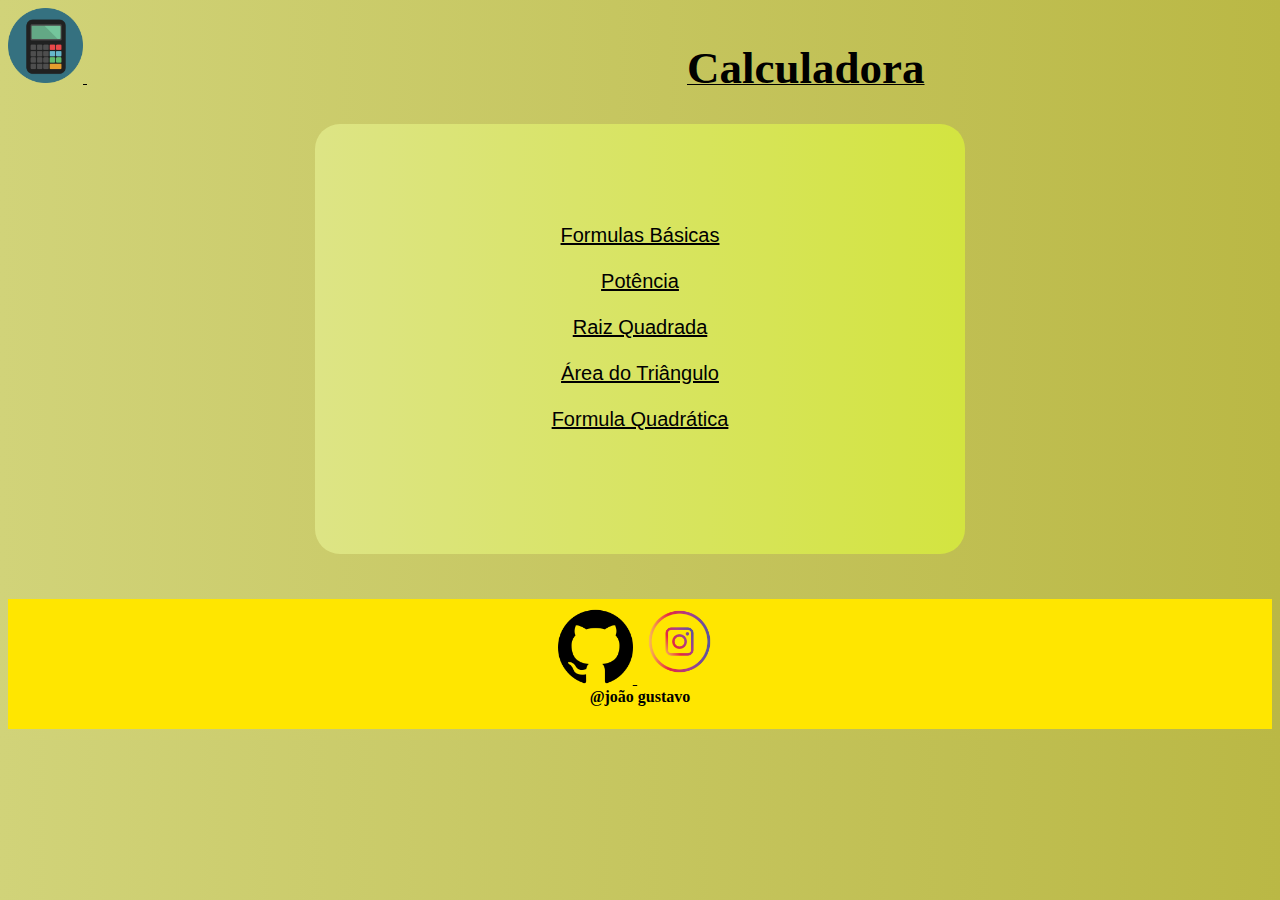
<file: index.html>
<!DOCTYPE html>
<html lang="en">
<head>
    <link href="https://cdn.jsdelivr.net/npm/bootstrap@5.2.2/dist/css/bootstrap.min.css" rel="stylesheet" integrity="sha384-Zenh87qX5JnK2Jl0vWa8Ck2rdkQ2Bzep5IDxbcnCeuOxjzrPF/et3URy9Bv1WTRi" crossorigin="anonymous">
    <script src="js/funcoes.js" type="text/javascript"></script>
    <meta charset="UTF-8">
    <meta http-equiv="X-UA-Compatible" content="IE=edge">
    <meta name="viewport" content="width=device-width, initial-scale=1.0">
    <link rel="stylesheet" href="css/style.css">
    <title>Calculadora-joão</title>
</head>
<body>
    <nav class="navbar bg-warning">
        <div class="container-fluid">
          <a class="navbar-brand" href="#">
            <img class="logozin" src="img/calc.png" alt="Logo" width="75" height="75" class="d-inline-block align-text-top">
            <b class="calc">Calculadora</b>
          </a>
        </div>
      </nav>
 
    <center>

    <div class="grid-container">
        <div class="row">
          <div class="Font1">
              <a id="Link" href="basico.html"> Formulas Básicas</a> <br><br>
              <a id="Link" href="potencia.html"> Potência</a> <br><br>
              <a id="Link" href="raiz.html"> Raiz Quadrada</a> <br><br>
              <a id="Link" href="area.html"> Área do Triângulo</a> <br><br>
              <a id="Link" href="bhaskara.html"> Formula Quadrática</a> <br><br>
          </div>
        </div>
    </div>
    
    <div class="rodape">
      <a class="footerzin" href="https://github.com/jpG98">
        <img src="img/github.png" width="75" height="75">
      </a>
      <a class="footerzin" href="https://www.instagram.com/jp_relaxa/">
        <img src="img/instagram.png" width="85" height="85">
      </a>
      <br> 
      <b class="cor">@joão gustavo</b>
  </div>
  </center>
</body>
</html>
</html>
</file>
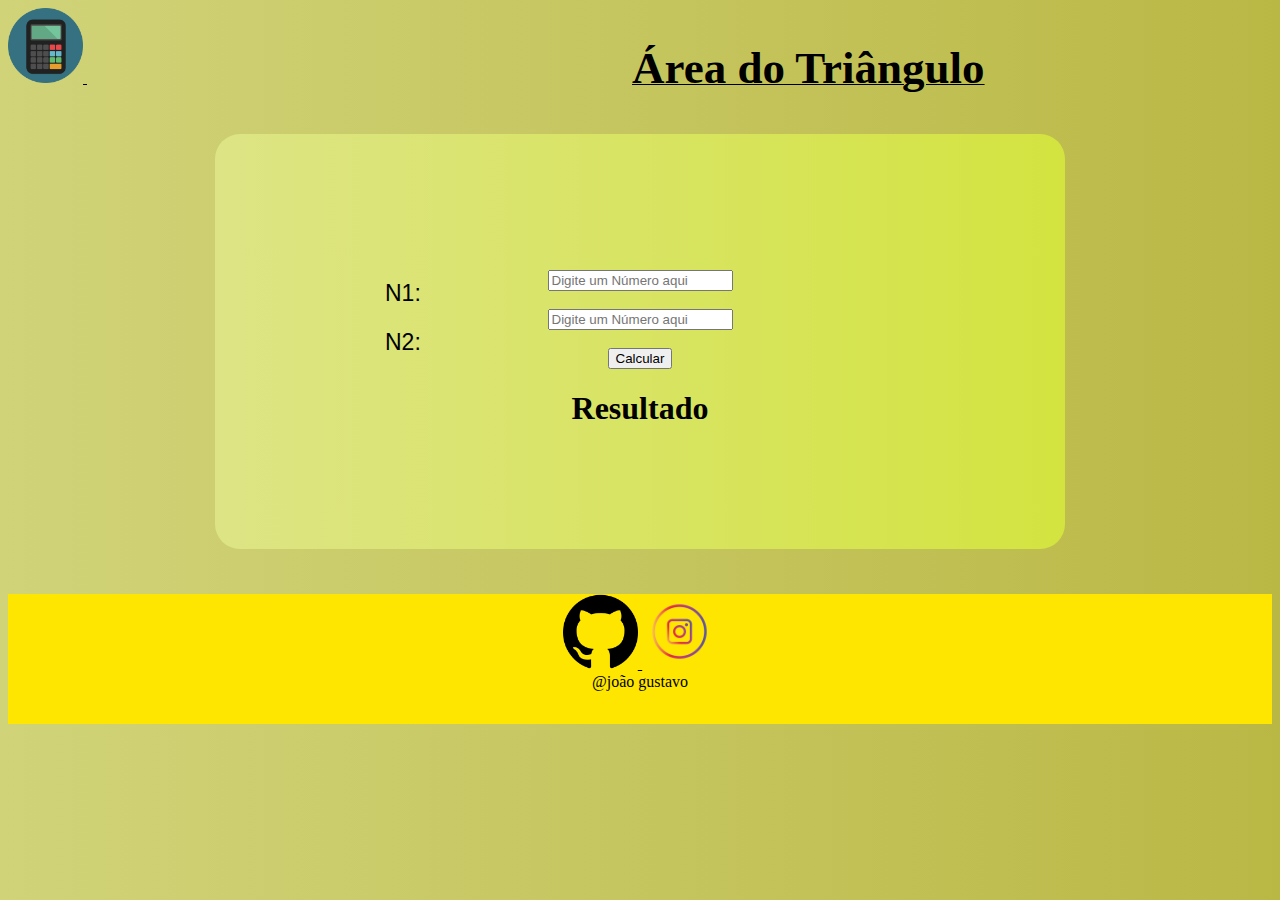
<file: area.html>
<!DOCTYPE html>
<html lang="pt-br">
<head>
    <!-- CSS only -->
    <link href="https://cdn.jsdelivr.net/npm/bootstrap@5.2.2/dist/css/bootstrap.min.css" rel="stylesheet" integrity="sha384-Zenh87qX5JnK2Jl0vWa8Ck2rdkQ2Bzep5IDxbcnCeuOxjzrPF/et3URy9Bv1WTRi" crossorigin="anonymous">
    <meta charset="UTF-8">
    <meta http-equiv="X-UA-Compatible" content="IE=edge">
    <meta name="viewport" content="width=device-width, initial-scale=1.0">
    <link rel="stylesheet" href="css/style.css">
    <title>!Area Triângulo!</title>
</head>
<script src="js/funcoes.js" type="text/javascript"> </script>
<body>
    <nav class="navbar bg-warning">
        <div class="container-fluid">
          <a class="navbar-brand" href="index.html">
            <img class="logozin" src="img/calc.png" alt="Logo" width="75" height="75" class="d-inline-block align-text-top">
            <b class="area">Área do Triângulo</b>
          </a>
        </div>
      </nav>
    <center>
    <div class="container">
        <!-- Calculadora de Area -->
        <p class="areaN1"> N1: </p> <br>
        <p class="areaN2"> N2: </p> <br>
        <input type="text" placeholder="Digite um Número aqui" id="num1" size="20"> <br> <br>
        <input type="text" placeholder="Digite um Número aqui" id="num2" size="20"> <br> <br>
        <button onclick="area()">Calcular</button>

        <h1>Resultado</h1>

        <p id="exibir-resultado"></p>
    </div>

    <div class="rodape">
      <a class="footerzin" href="https://github.com/jpG98">
        <img src="img/github.png" width="75" height="75">
      </a>
      <a class="footerzin" href="https://www.instagram.com/jp_relaxa/">
        <img src="img/instagram.png" width="75" height="75">
      </a>
      <br> 
      <a>@joão gustavo</a>
  </div>
    </center>
</body>
</html>
</file>
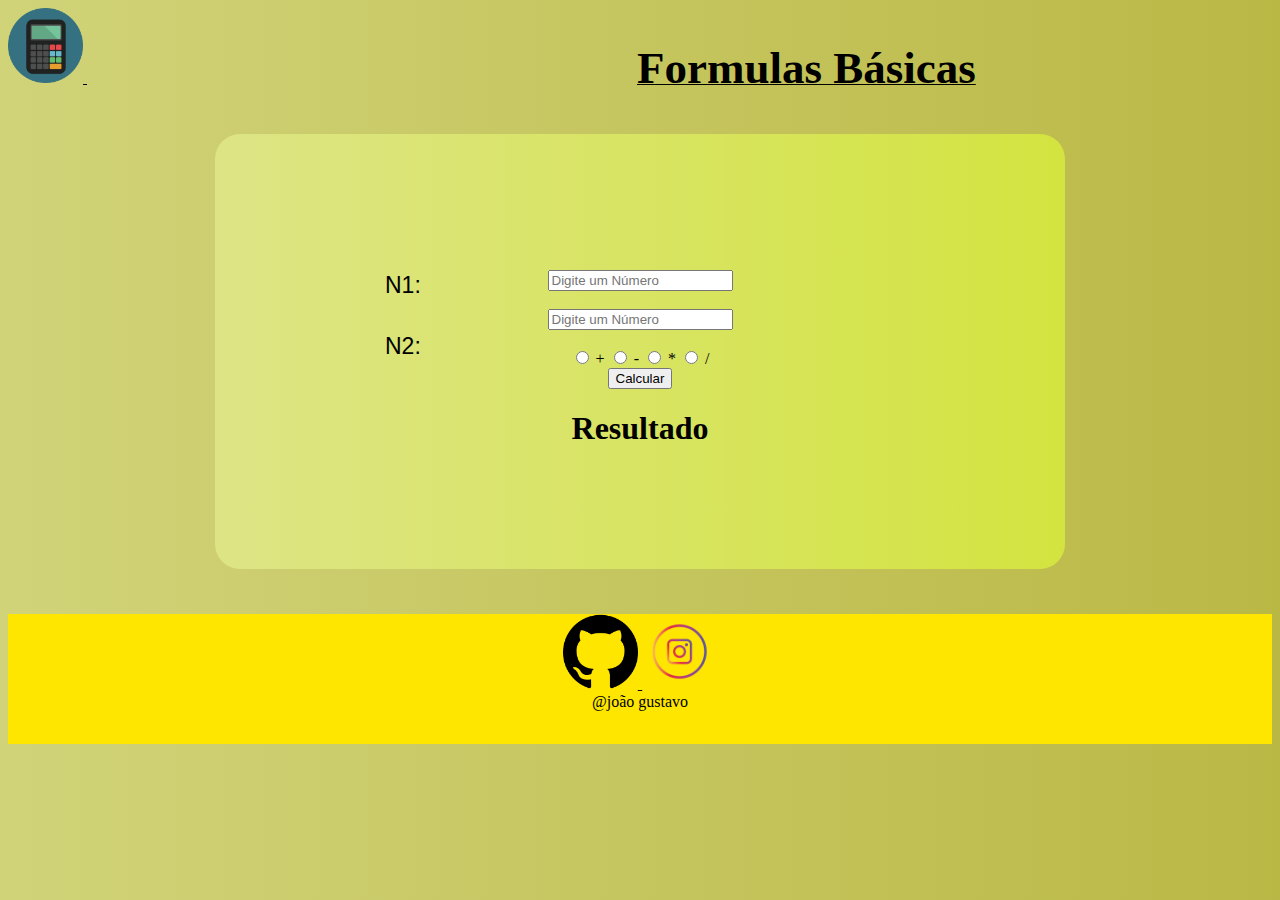
<file: basico.html>
<!DOCTYPE html>
<html lang="pt-br">
<head>
    <!-- CSS only -->
    <link href="https://cdn.jsdelivr.net/npm/bootstrap@5.2.2/dist/css/bootstrap.min.css" rel="stylesheet" integrity="sha384-Zenh87qX5JnK2Jl0vWa8Ck2rdkQ2Bzep5IDxbcnCeuOxjzrPF/et3URy9Bv1WTRi" crossorigin="anonymous">
    <meta charset="UTF-8">
    <meta http-equiv="X-UA-Compatible" content="IE=edge">
    <meta name="viewport" content="width=device-width, initial-scale=1.0">
    <link rel="stylesheet" href="css/style.css">
    <title>!Básicas!</title>
</head>
<script src="js/funcoes.js" type="text/javascript"> </script>
<body>
    <nav class="navbar bg-warning">
        <div class="container-fluid">
          <a class="navbar-brand" href="index.html">
            <img class="logozin" src="img/calc.png" alt="Logo" width="75" height="75" class="d-inline-block align-text-top">
            <b class="conti">Formulas Básicas</b>
          </a>
        </div>
      </nav>
<center>
    <div class="container">
        <!-- Calculadora das 4 operações básicas-->
        <p class="contN2"> N2: </p> <br>
        <p class="contN1"> N1: </p> <br>
        <input type="text" placeholder="Digite um Número" id="num1" size="20"> <br> <br>
        <input type="text" placeholder="Digite um Número " id="num2" size="20"> <br> <br>
        <input type="radio" name="opt" value="+"> +
        <input type="radio" name="opt" value="-"> -
        <input type="radio" name="opt" value="*"> *
        <input type="radio" name="opt" value="/"> /
        <br>
        <button onclick="Calculadora()">Calcular</button>

        <br>
        <h1>Resultado</h1>

        <p id="exibir-resultado"> 

        </p>
    </div>

    <div class="rodape">
      <a class="footerzin" href="https://github.com/jpG98">
        <img src="img/github.png" width="75" height="75">
      </a>
      <a class="footerzin" href="https://www.instagram.com/jp_relaxa/">
        <img src="img/instagram.png" width="75" height="75">
      </a>
      <br> 
      <a>@joão gustavo</a>
  </div>
</center>
</body>
</html>
</file>
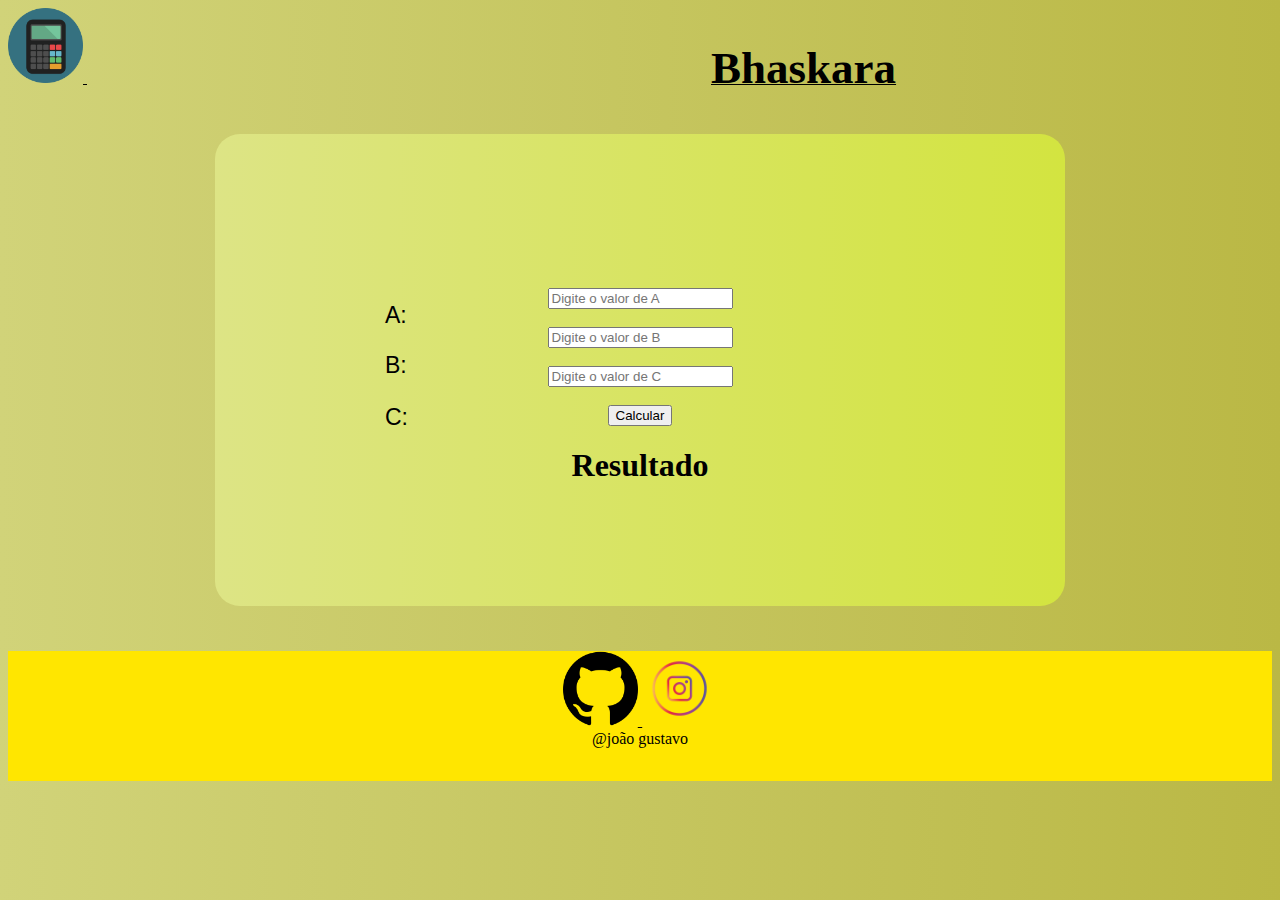
<file: bhaskara.html>
<!DOCTYPE html>
<html lang="pt-br">
<head>
    <!-- CSS only -->
    <link href="https://cdn.jsdelivr.net/npm/bootstrap@5.2.2/dist/css/bootstrap.min.css" rel="stylesheet" integrity="sha384-Zenh87qX5JnK2Jl0vWa8Ck2rdkQ2Bzep5IDxbcnCeuOxjzrPF/et3URy9Bv1WTRi" crossorigin="anonymous">
    <meta charset="UTF-8">
    <meta http-equiv="X-UA-Compatible" content="IE=edge">
    <meta name="viewport" content="width=device-width, initial-scale=1.0">
    <link rel="stylesheet" href="css/style.css">
    <title>!Formula Quadratica!</title>
</head>
<script src="js/funcoes.js" type="text/javascript"> </script>
<body>
    <nav class="navbar bg-warning">
        <div class="container-fluid">
          <a class="navbar-brand" href="index.html">
            <img class="logozin" src="img/calc.png" alt="Logo" width="75" height="75" class="d-inline-block align-text-top">
            <b class="bhaska">Bhaskara</b>
          </a>
        </div>
      </nav>
<center>
    <div class="container">
        <!-- Calculadora de Bhaskara -->
        <p class="baskA"> A: </p> <br>
        <p class="baskB"> B: </p> <br>
        <p class="baskC"> C: </p> <br>
        <input type="text" placeholder="Digite o valor de A" id="a" size="20"> <br> <br>
        <input type="text" placeholder="Digite o valor de B" id="b" size="20"> <br> <br>
        <input type="text" placeholder="Digite o valor de C" id="c" size="20"> <br> <br>
        <button onclick="bhaskara()">Calcular</button>

        <h1> Resultado </h1>

        <p id="exibir-resultado">
        </p>

        <p id="exibir-resultado1">
        </p>

        <p id="exibir-resultado2">
        </p>
    </div>

    <div class="rodape">
      <a class="footerzin" href="https://github.com/jpG98">
        <img src="img/github.png" width="75" height="75">
      </a>
      <a class="footerzin" href="https://www.instagram.com/jp_relaxa/">
        <img src="img/instagram.png" width="75" height="75">
      </a>
      <br> 
      <a>@joão gustavo</a>
  </div>
</center>
</body>
</html>
</file>
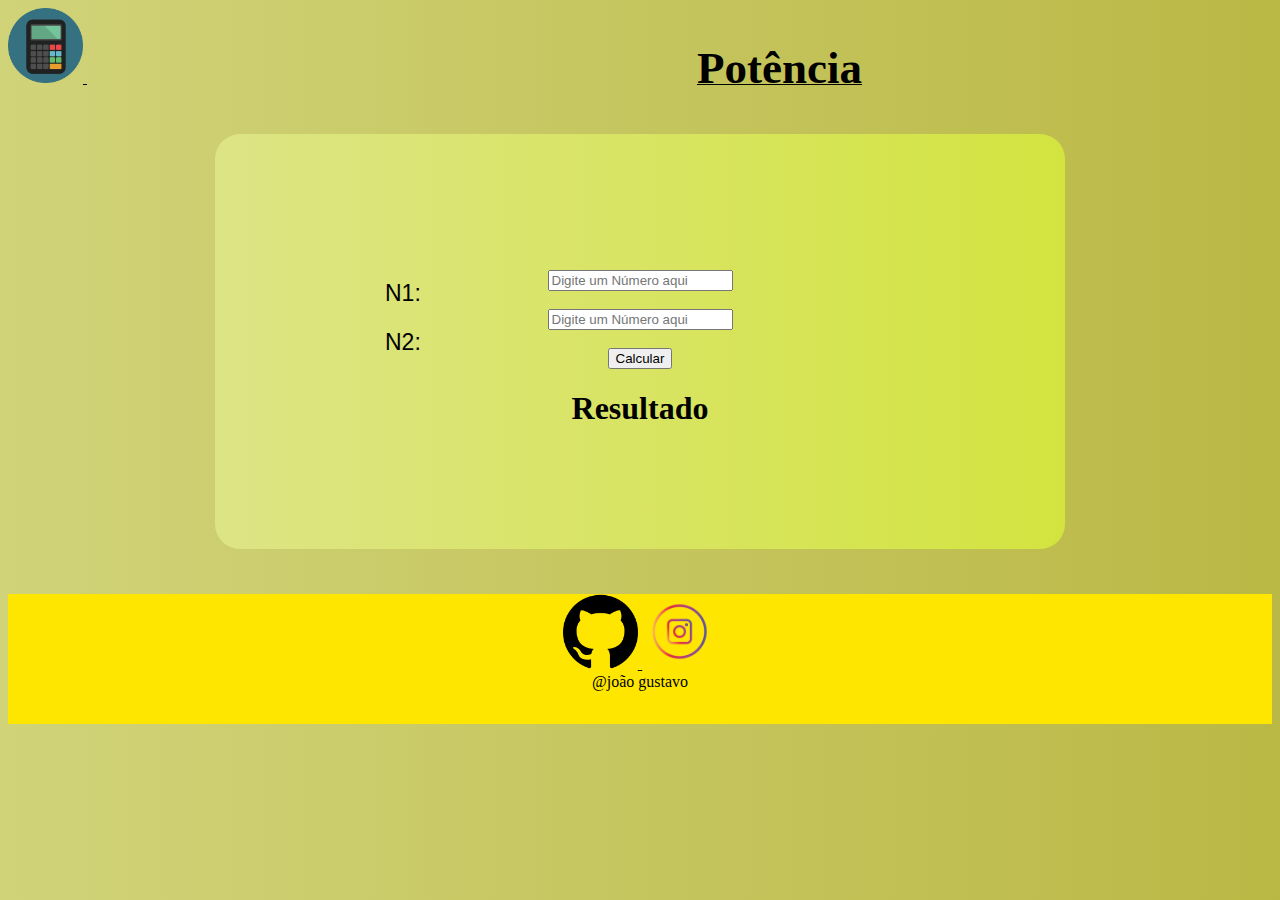
<file: potencia.html>
<!DOCTYPE html>
<html lang="pt-br">
<head>
    <!-- CSS only -->
    <link href="https://cdn.jsdelivr.net/npm/bootstrap@5.2.2/dist/css/bootstrap.min.css" rel="stylesheet" integrity="sha384-Zenh87qX5JnK2Jl0vWa8Ck2rdkQ2Bzep5IDxbcnCeuOxjzrPF/et3URy9Bv1WTRi" crossorigin="anonymous">
    <meta charset="UTF-8">
    <meta http-equiv="X-UA-Compatible" content="IE=edge">
    <meta name="viewport" content="width=device-width, initial-scale=1.0">
    <link rel="stylesheet" href="css/style.css">
    <title>!Potência!</title>
</head>
<script src="js/funcoes.js" type="text/javascript"> </script>
<body>
    <nav class="navbar bg-warning">
        <div class="container-fluid">
          <a class="navbar-brand" href="index.html">
            <img class="logozin" src="img/calc.png" alt="Logo" width="75" height="75" class="d-inline-block align-text-top">
            <b class="pote">Potência</b>
          </a>
        </div>
      </nav>

    <center>
    <div class="container">
        <!-- Calculadora de Potência -->
        <p class="poteN1"> N1: </p> <br>
        <p class="poteN2"> N2: </p> <br>
        <input type="text" placeholder="Digite um Número aqui" id="num1" size="20"> <br> <br>
        <input type="text" placeholder="Digite um Número aqui" id="num2" size="20"> <br> <br>
        <button onclick="potencia()">Calcular</button>

        <h1>Resultado</h1>

        <p id="exibir-resultado"></p>
    </div>

    <div class="rodape">
      <a class="footerzin" href="https://github.com/jpG98">
        <img src="img/github.png" width="75" height="75">
      </a>
      <a class="footerzin" href="https://www.instagram.com/jp_relaxa/">
        <img src="img/instagram.png" width="75" height="75">
      </a>
      <br> 
      <a>@joão gustavo</a>
  </div>
    </center>
</body>
</html>
</file>
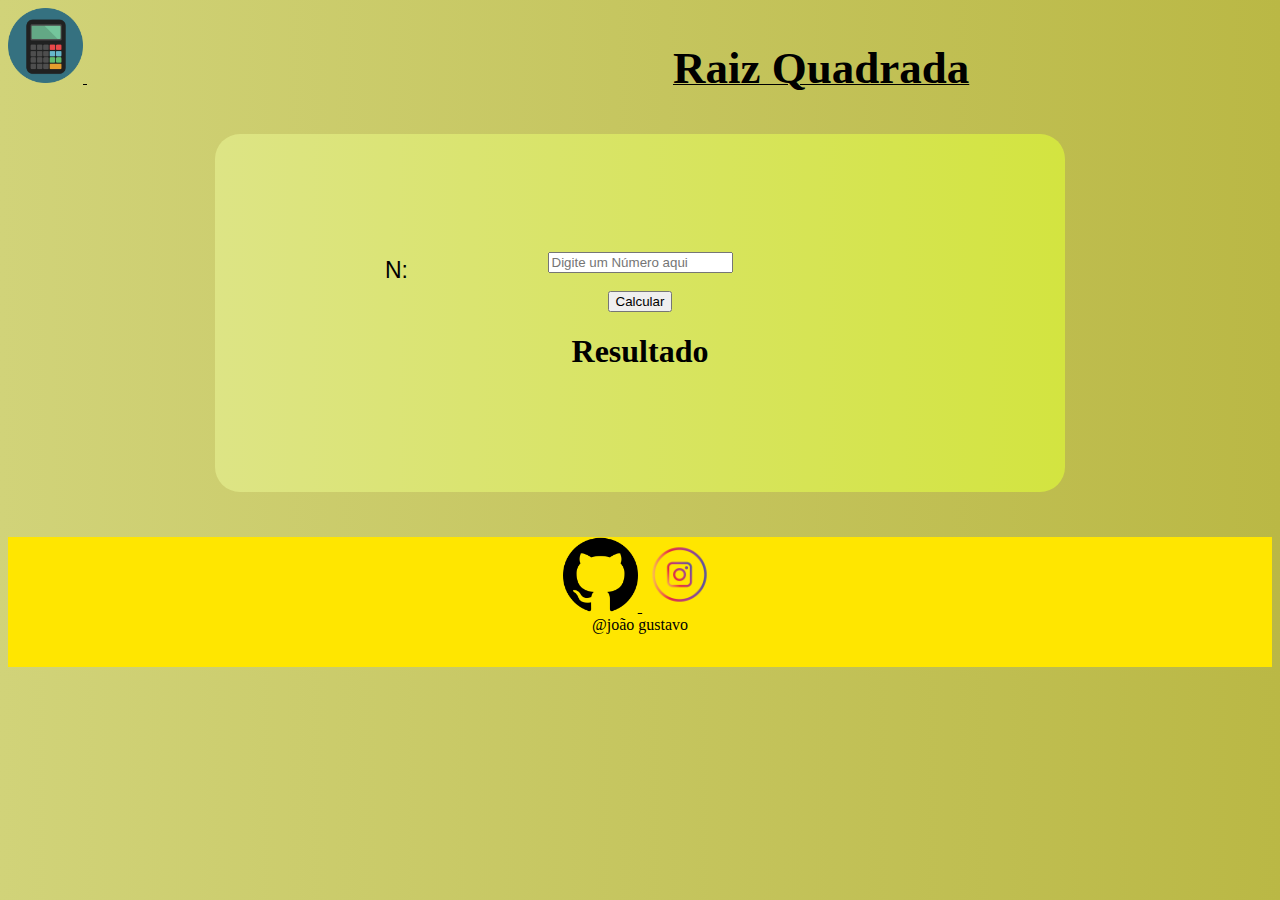
<file: raiz.html>
<!DOCTYPE html>
<html lang="pt-br">
<head>
    <!-- CSS only -->
    <link href="https://cdn.jsdelivr.net/npm/bootstrap@5.2.2/dist/css/bootstrap.min.css" rel="stylesheet" integrity="sha384-Zenh87qX5JnK2Jl0vWa8Ck2rdkQ2Bzep5IDxbcnCeuOxjzrPF/et3URy9Bv1WTRi" crossorigin="anonymous">
    <meta charset="UTF-8">
    <meta http-equiv="X-UA-Compatible" content="IE=edge">
    <meta name="viewport" content="width=device-width, initial-scale=1.0">
    <link rel="stylesheet" href="css/style.css">
    <title>!Raiz!</title>
</head>
<script src="js/funcoes.js" type="text/javascript"> </script>
<body>
    <nav class="navbar bg-warning">
        <div class="container-fluid">
          <a class="navbar-brand" href="index.html">
            <img class="logozin" src="img/calc.png" alt="Logo" width="75" height="75" class="d-inline-block align-text-top">
            <b class="raiz">Raiz Quadrada</b>
          </a>
        </div>
      </nav>
    <center>
    <div class="container">
        <!-- Calculadora de Raiz Quadrada -->
        <p class="raizN"> N: </p> <br>
        <input type="text" placeholder="Digite um Número aqui" id="num1" size="20"> <br> <br>
        <button onclick="raiz()">Calcular</button>

        <h1>Resultado</h1>

        <p id="exibir-resultado"></p>
    </div>
    
    <div class="rodape">
      <a class="footerzin" href="https://github.com/jpG98">
        <img src="img/github.png" width="75" height="75">
      </a>
      <a class="footerzin" href="https://www.instagram.com/jp_relaxa/">
        <img src="img/instagram.png" width="75" height="75">
      </a>
      <br> 
      <a>@joão gustavo</a>
  </div>
    </center>
</body>
</html>
</file>
<file: css/style.css>
body{
    background: linear-gradient(to right ,#d1d379, #bab845);
    
}

.grid-container{
    background: linear-gradient(to right ,#dde485, #d3e440);
    border-radius: 25px;
    padding: 100px;
    max-width: 450px;
    max-height: 400px;
    margin-top: 30px;
    border: 2px ;
}

.Font1{
    font-size: 20px;
    font-family: sans-serif;
}

.calc{
    margin-left: 600px;
    font-size: 45px;
}

.container{
    background: linear-gradient(to right ,#dde485, #d3e440);
    border-radius: 25px;
    padding: 100px;
    max-width: 650px;
    max-height: 550px;
    margin-top: 40px;
}

.pote{
    margin-left: 610px;
    font-size: 45px;
}

.raiz{
    margin-left: 586px;
    font-size: 45px;
}

.area{
    margin-left: 545px;
    font-size: 45px;
}

.bhaska{
    margin-left: 624px;
    font-size: 45px;
}

.conti{
    margin-left: 550px;
    font-size: 45px;
}

.rodape{
    margin-top: 45px;
    background-color: #ffe600;
    height: 130px;
 
}

.footerzin{
    color: #000000;
    font-family: sans-serif;
    
}

.contN2{
    margin-left: 70px;
    font-family: sans-serif;
    color: #000000;
    font-size: 23px;
    position: absolute;
    margin-top: 99px;
}

.contN1{
    margin-left: 70px;
    font-family: sans-serif;
    color: #000000;
    font-size: 23px;
    position: absolute;
    margin-top: 20px;
}

.baskA{
    margin-left: 70px;
    font-family: sans-serif;
    color: #000000;
    font-size: 23px;
    position: absolute;
    margin-top: 68px;
}

.baskB{
    margin-left: 70px;
    font-family: sans-serif;
    color: #000000;
    font-size: 23px;
    position: absolute;
    margin-top: 100px;
}

.baskC{
    margin-left: 70px;
    font-family: sans-serif;
    color: #000000;
    font-size: 23px;
    position: absolute;
    margin-top: 134px;
}

.poteN2{
    margin-left: 70px;
    font-family: sans-serif;
    color: #000000;
    font-size: 23px;
    position: absolute;
    margin-top: 77px;
}

.poteN1{
    margin-left: 70px;
    font-family: sans-serif;
    color: #000000;
    font-size: 23px;
    position: absolute;
    margin-top: 46px;
}

.raizN{
    margin-left: 70px;
    font-family: sans-serif;
    color: #000000;
    font-size: 23px;
    position: absolute;
    margin-top: 23px;
}

.areaN2{
    margin-left: 70px;
    font-family: sans-serif;
    color: #000000;
    font-size: 23px;
    position: absolute;
    margin-top: 77px;
}

.areaN1{
    margin-left: 70px;
    font-family: sans-serif;
    color: #000000;
    font-size: 23px;
    position: absolute;
    margin-top: 46px;
}

a{color:rgb(0, 0, 0) ;}

.cor{
    color: #000000;
}
</file>
